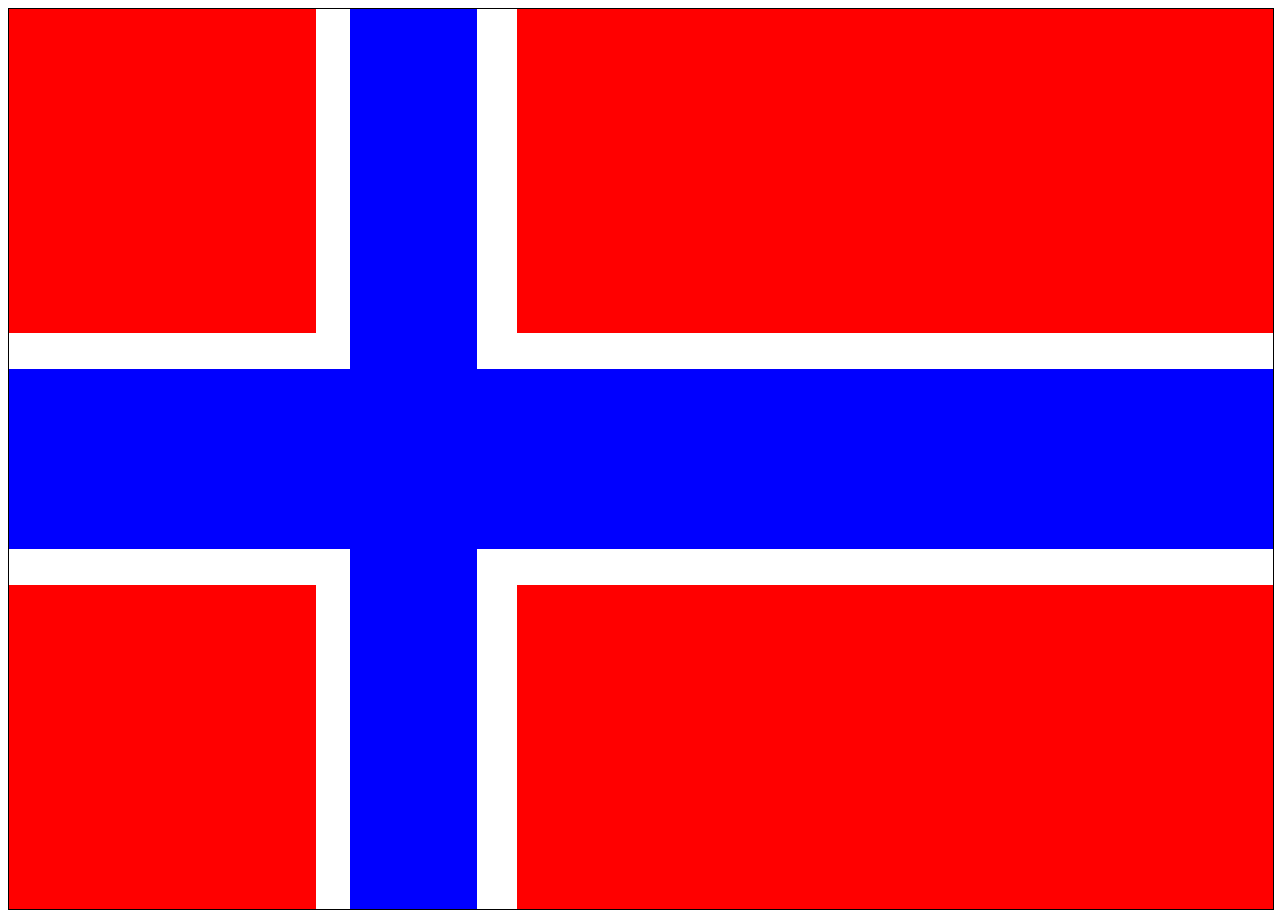
<file: ejercicio 5/index.html>
<!DOCTYPE html>
<html lang="en">
<head>
    <meta charset="UTF-8">
    <meta name="viewport" content="width=device-width, initial-scale=1.0">
    <title>Document</title>
    <link rel="stylesheet" href="main.css">
</head>
<body>
    <div class="padre">
        <div class="izquierda">
            <div class="up">
                <div class="rojito"></div>
            </div>
            <div class="down">
                    <div class="rojito"></div>
            </div>
        </div>
        <div class="derecha">
            <div class="up2">
                    <div class="rojito2"></div>
            </div>
            <div class="down2">
                    <div class="rojito2"></div>
            </div>
        </div>
    </div>
</body>
</html>
</file>
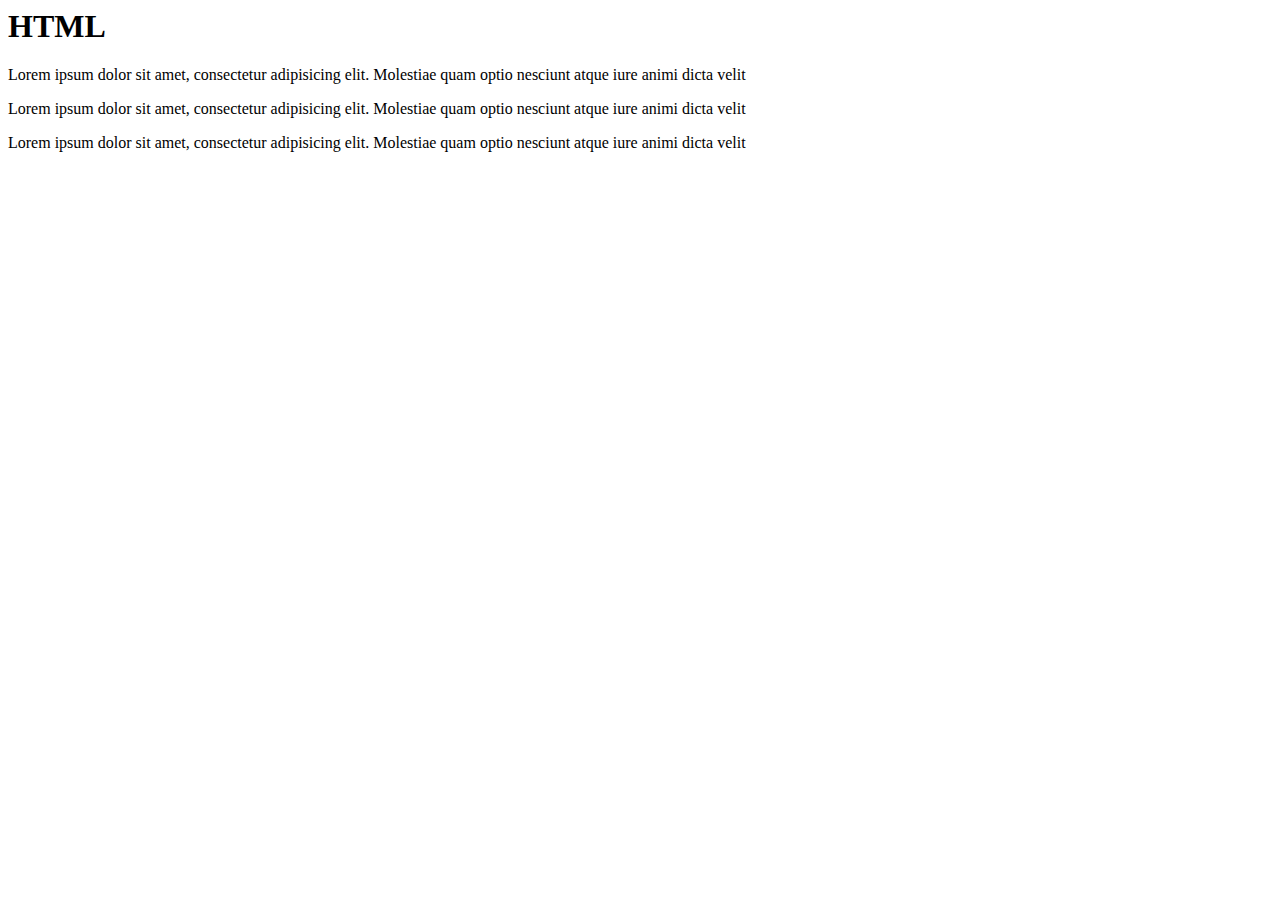
<file: ejercicio1.html>
<DOCTYPE html>

    <html>
  
        <head>
  
            </meta charset="utf-8">
  
            <meta name="description" content="Ejercicio HTML - Corrige los errores">

            <title>Corrige los errores que encuenres en el documento</title>

        </head>

        <body>
  
        
  
        <h1>HTML</h1>
  
        <p>Lorem ipsum dolor sit amet, consectetur adipisicing elit. Molestiae quam optio nesciunt atque iure  animi dicta velit</p>
  
        <p>Lorem ipsum dolor sit amet, consectetur adipisicing elit. Molestiae quam optio nesciunt atque iure  animi dicta velit</p>
  
        <p>Lorem ipsum dolor sit amet, consectetur adipisicing elit. Molestiae quam optio nesciunt atque iure  animi dicta velit</p>

    </body>
  
    <html>
</file>
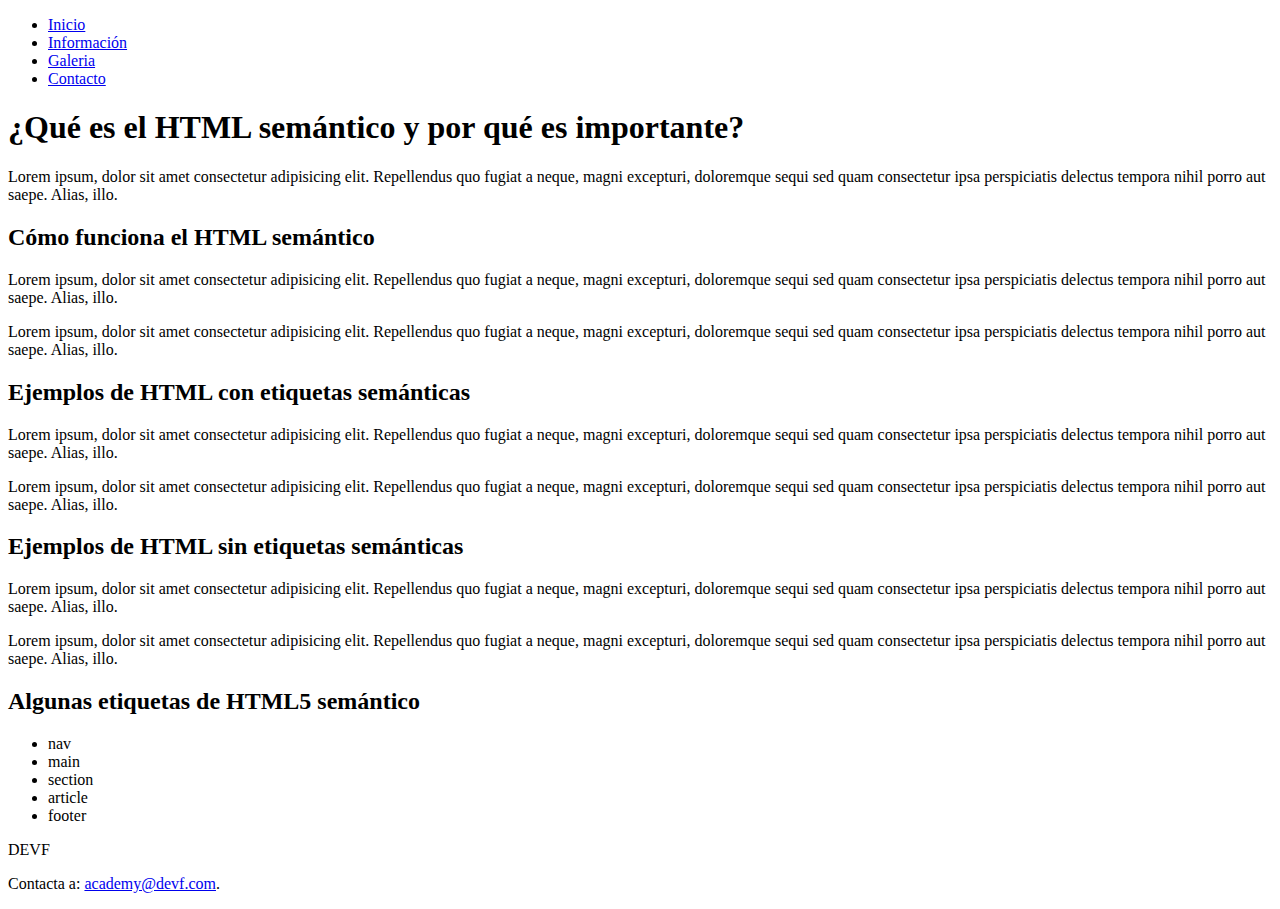
<file: ejercicio2.html>
<!DOCTYPE html>
<html lang="en">

<head>
  <meta charset="UTF-8">
  <meta http-equiv="X-UA-Compatible" content="IE=edge">
  <meta name="viewport" content="width=device-width, initial-scale=1.0">
  <title>HTML Semántico</title>
</head>

<body>

  <div>
    <nav>
      <ul>
        <li><a href="#">Inicio</a></li>
        <li><a href="#">Información</a></li>
        <li><a href="#">Galeria</a></li>
        <li><a href="#">Contacto</a></li>
      </ul>
    </nav>
  </div>

  <main>
    
    <article>
      <h1>¿Qué es el HTML semántico y por qué es importante?</h1>
      <p>Lorem ipsum, dolor sit amet consectetur adipisicing elit. Repellendus quo fugiat a neque, magni excepturi,
        doloremque sequi sed quam consectetur ipsa perspiciatis delectus tempora nihil porro aut saepe. Alias, illo.</p>

      <section>
        <h2>Cómo funciona el HTML semántico</h2>
        <p>Lorem ipsum, dolor sit amet consectetur adipisicing elit. Repellendus quo fugiat a neque, magni excepturi,
          doloremque sequi sed quam consectetur ipsa perspiciatis delectus tempora nihil porro aut saepe. Alias, illo.
        </p>
        <p>Lorem ipsum, dolor sit amet consectetur adipisicing elit. Repellendus quo fugiat a neque, magni excepturi,
          doloremque sequi sed quam consectetur ipsa perspiciatis delectus tempora nihil porro aut saepe. Alias, illo.
        </p>

      </section>
      <section>
        <h2>Ejemplos de HTML con etiquetas semánticas</h2>
        <p>Lorem ipsum, dolor sit amet consectetur adipisicing elit. Repellendus quo fugiat a neque, magni excepturi,
          doloremque sequi sed quam consectetur ipsa perspiciatis delectus tempora nihil porro aut saepe. Alias, illo.
        </p>
        <p>Lorem ipsum, dolor sit amet consectetur adipisicing elit. Repellendus quo fugiat a neque, magni excepturi,
          doloremque sequi sed quam consectetur ipsa perspiciatis delectus tempora nihil porro aut saepe. Alias, illo.
        </p>

      </section>

      <section>
        <h2>Ejemplos de HTML sin etiquetas semánticas</h2>
        <p>Lorem ipsum, dolor sit amet consectetur adipisicing elit. Repellendus quo fugiat a neque, magni excepturi,
          doloremque sequi sed quam consectetur ipsa perspiciatis delectus tempora nihil porro aut saepe. Alias, illo.
        </p>
        <p>Lorem ipsum, dolor sit amet consectetur adipisicing elit. Repellendus quo fugiat a neque, magni excepturi,
          doloremque sequi sed quam consectetur ipsa perspiciatis delectus tempora nihil porro aut saepe. Alias, illo.
        </p>

      </section>

      <aside>
        <h2>Algunas etiquetas de HTML5 semántico</h2>
        <ul>
          <li>nav</li>
          <li>main</li>
          <li>section</li>
          <li>article</li>
          <li>footer</li>
        </ul>

      </aside>
    </article>

  </main>

  <footer>
    <p>DEVF</p>
    <p>Contacta a: <a href="mailto:academy@devf.com">
        academy@devf.com</a>.</p>
  </footer>

</body>
</html>
</file>
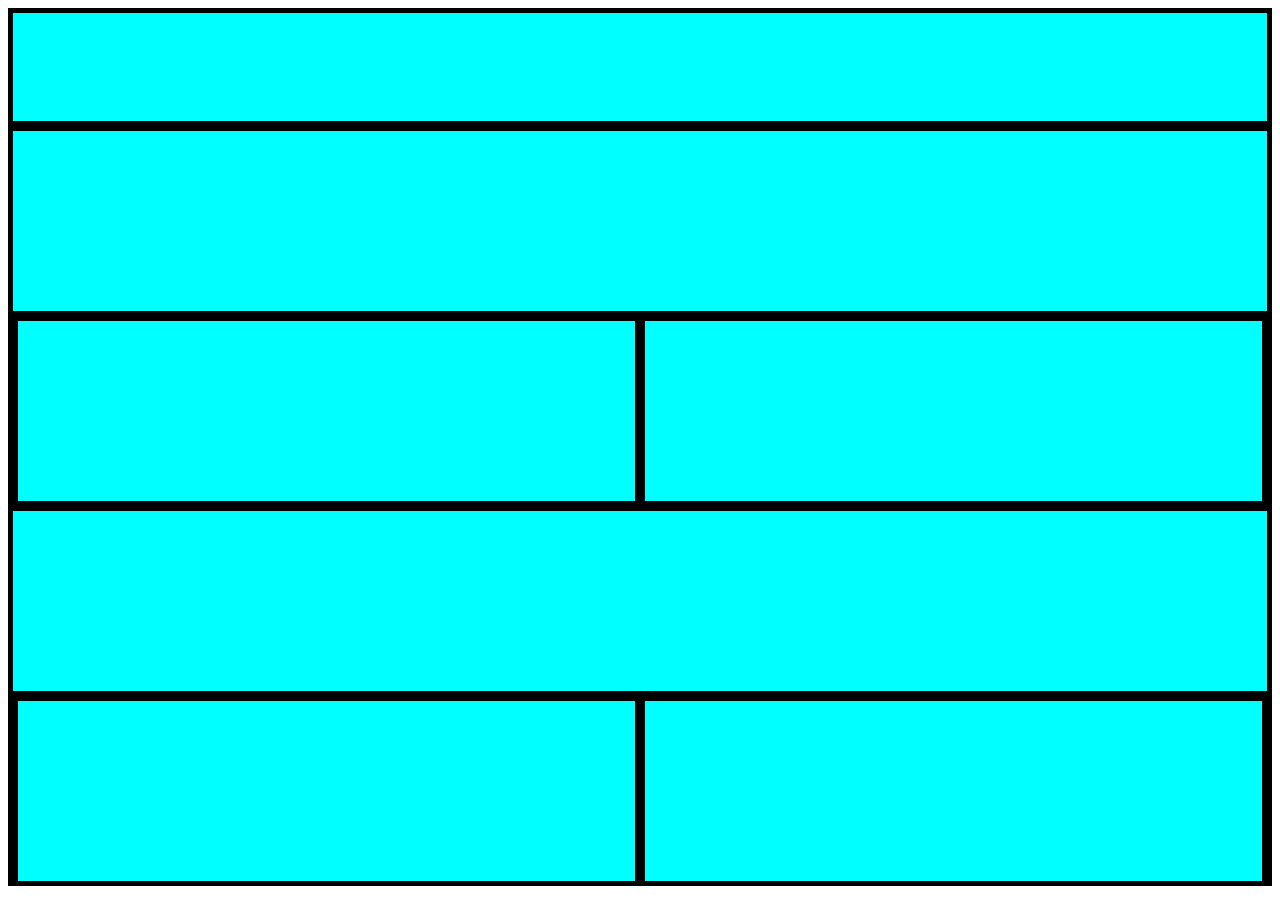
<file: ejercicio4/ejercicio4.html>
<!DOCTYPE html>
<html lang="en">
  <head>
    <meta charset="UTF-8" />
    <meta http-equiv="X-UA-Compatible" content="IE=edge" />
    <meta name="viewport" content="width=device-width, initial-scale=1.0" />
    <title>
      Box model y floats
    </title>
    <link rel="stylesheet" href="styles-ejercicio4.css" />
  </head>
  <body>
    
    <div class="chico-azul"></div>
    <div class="grande-azul"></div>

    <div class="container">
      <div class="mediano-azul"></div>
      <div class="mediano-azul"></div>
    </div>

    <div class="grande-azul"></div>

    <div class="container">
      <div class="mediano-azul"></div>
      <div class="mediano-azul"></div>
    </div>

  </body>
</html>
</file>
<file: ejercicio 5/main.css>
.padre{
    border: solid 1px;
    width: 100%;
    height: 100vh;
    display: flex;
}

.izquierda{
    /* border: solid 1px red; */
    width: 30%;
    height: 100%;
    display: flex;
    flex-direction: column;
    justify-content: space-between;
    background: blue;
}

.izquierda{
    /* border: solid 1px red; */
    width: 30%;
    height: 100%;
    display: flex;
    flex-direction: column;
    justify-content: space-between;
    background: blue;
}

.derecha{
    /* border: solid 1px blue; */
    width: 70%;
    height: 100%;
    display: flex;
    flex-direction: column;
    justify-content: space-between;
    align-items: flex-end;
    background: blue;

}

.up{
    /* border: solid 1px yellow; */
    width: 90%;
    height: 40%;
    background: white;
}

.down{
    /* border: solid 1px pink; */
    width: 90%;
    height: 40%;
    display: flex;
    align-items: flex-end;
    background: white;
}

.up2{
    /* border: solid 1px yellow; */
    width: 90%;
    height: 40%;
    display: flex;
    justify-content: flex-end;
    background: white;
}

.down2  {
    /* border: solid 1px pink; */
    width: 90%;
    height: 40%;
    display: flex;
    align-items: flex-end;
    justify-content: flex-end;
    background: white;
}


.rojito{
    /* border: solid 1px rgb(78, 17, 27); */
    width: 90%;
    height: 90%;
    background: red;
}

.rojito2{
    /* border: solid 1px rgb(78, 17, 27); */
    width: 95%;
    height: 90%;
    background: red;
}
</file>
<file: ejercicio4/styles-ejercicio4.css>
.container {
    display: flex;
    flex-direction: row;
    /* main en x */
    /* flex-direction: column; main en y */
    /* flex-direction: row | column | row-reverse | column-reverse; */
    height: 20vh;
    /* height: 100vh; */
    background-color: cyan;
    /* rgb, hsl, hexadecimal, english*/
    border: 5px solid black;
    align-items: center;
}
.chico-azul {
    display: flex;
    flex-direction: row;
    height: 12vh;
    background-color: cyan;
    border: 5px solid black;
}
.grande-azul {
    
    display: flex;
    flex-direction: row;
    height: 20vh;
    background-color: cyan;
    border: 5px solid black;
    justify-content: center;
    align-items: center;
    gap: 10px;
}

.mediano-azul {
    display: flex;
    flex-direction: row;
    width: 50%;
    height: 20vh;
    background-color: cyan;
    border: 5px solid black;
}
</file>
